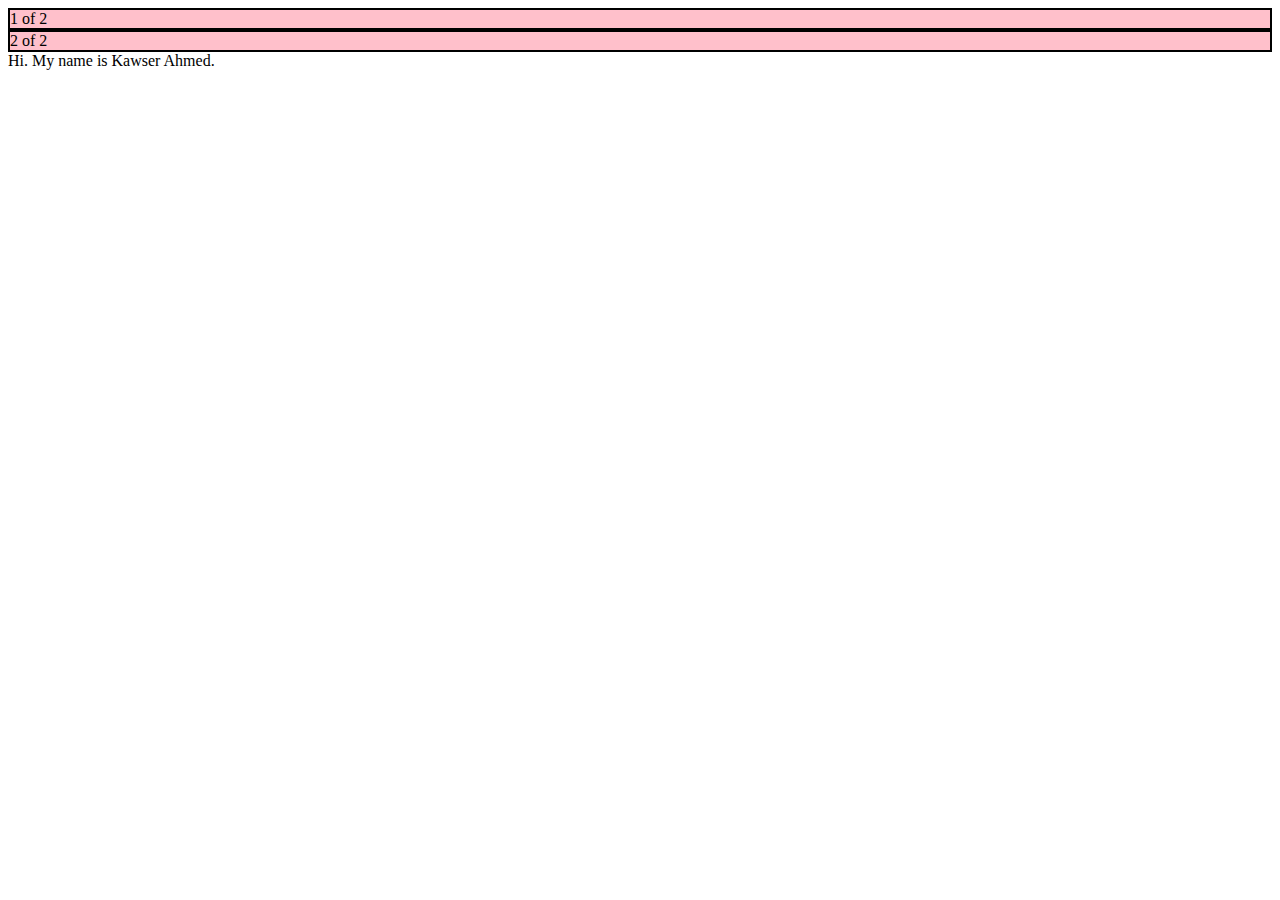
<file: index.html>
<!DOCTYPE html>
<html>
<head>
	<title>Bootstrap</title>
	<link rel="stylesheet" href="https://stackpath.bootstrapcdn.com/bootstrap/4.1.3/css/bootstrap.min.css" integrity="sha384-MCw98/SFnGE8fJT3GXwEOngsV7Zt27NXFoaoApmYm81iuXoPkFOJwJ8ERdknLPMO" crossorigin="anonymous">
	<link rel="stylesheet" type="text/css" href="style.css">
</head>
<body>
	<div class="container">
		<div class="row">
			<div class="col col-lg-6">
				1 of 2
			</div>
			<div class="col col-lg-3">
				2 of 2
			</div>
			Hi. My name is Kawser Ahmed.
		</div>
	</div>

	<script src="https://code.jquery.com/jquery-3.3.1.slim.min.js" integrity="sha384-q8i/X+965DzO0rT7abK41JStQIAqVgRVzpbzo5smXKp4YfRvH+8abtTE1Pi6jizo" crossorigin="anonymous"></script>
	<script src="https://cdnjs.cloudflare.com/ajax/libs/popper.js/1.14.3/umd/popper.min.js" integrity="sha384-ZMP7rVo3mIykV+2+9J3UJ46jBk0WLaUAdn689aCwoqbBJiSnjAK/l8WvCWPIPm49" crossorigin="anonymous"></script>
	<script src="https://stackpath.bootstrapcdn.com/bootstrap/4.1.3/js/bootstrap.min.js" integrity="sha384-ChfqqxuZUCnJSK3+MXmPNIyE6ZbWh2IMqE241rYiqJxyMiZ6OW/JmZQ5stwEULTy" crossorigin="anonymous"></script>
</body>
</html>
</file>
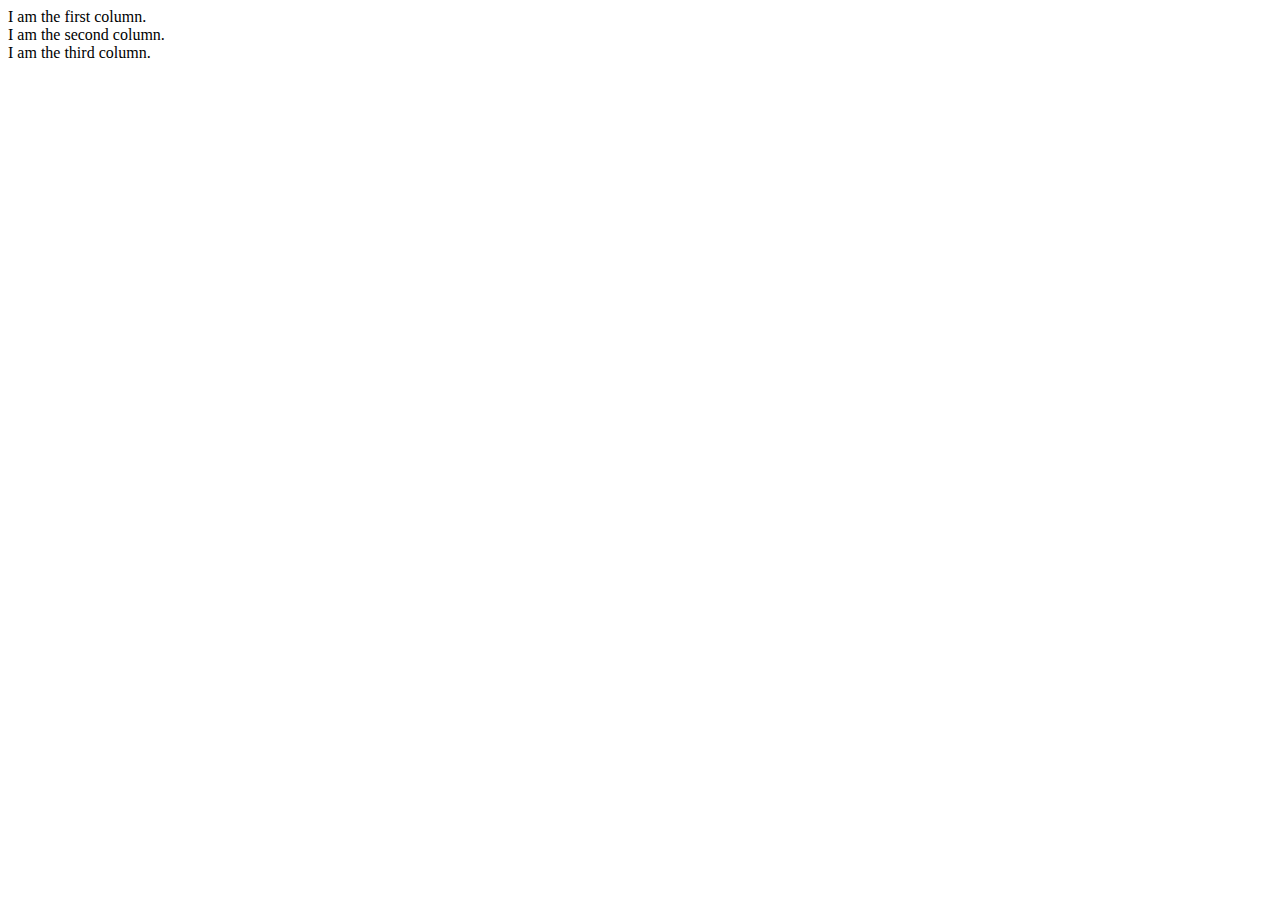
<file: about.html>
<!DOCTYPE html>
<html>
<head>
	<title>Bootstrap</title>
	<link rel="stylesheet" href="https://stackpath.bootstrapcdn.com/bootstrap/4.1.3/css/bootstrap.min.css" integrity="sha384-MCw98/SFnGE8fJT3GXwEOngsV7Zt27NXFoaoApmYm81iuXoPkFOJwJ8ERdknLPMO" crossorigin="anonymous">
	<link rel="stylesheet" type="text/css" href="style.css">
</head>
<body>
	<div class="container">
		<div class="row">
			<div class="col-md-4">
				I am the first column.
			</div>		
			<div class="col-md-4">
				I am the second column.
			</div>
			<div class="col-md-4">
				I am the third column.
			</div>
		</div>
	</div>
</body>
</html>
</file>
<file: style.css>
/* 
*: Select all the elements on your page
.class1: All the elements that is labelled as .class1.
		For example <p class="class1"></p>
#id1: The single element that is labelled as id1.
		For example <p id="id1"></p>
div, p: All <div> and <p> elements
div p: All the <p> elements inside <div> element
div > p: All the direct <p> children inside <div> element
div + p: Select and style every <p> element that are placed immediately after <div></div> elements.
:hover
:last-child
:first_child
!important
*/

.col {
	background-color: pink;
	border: 2px solid;
}
</file>
